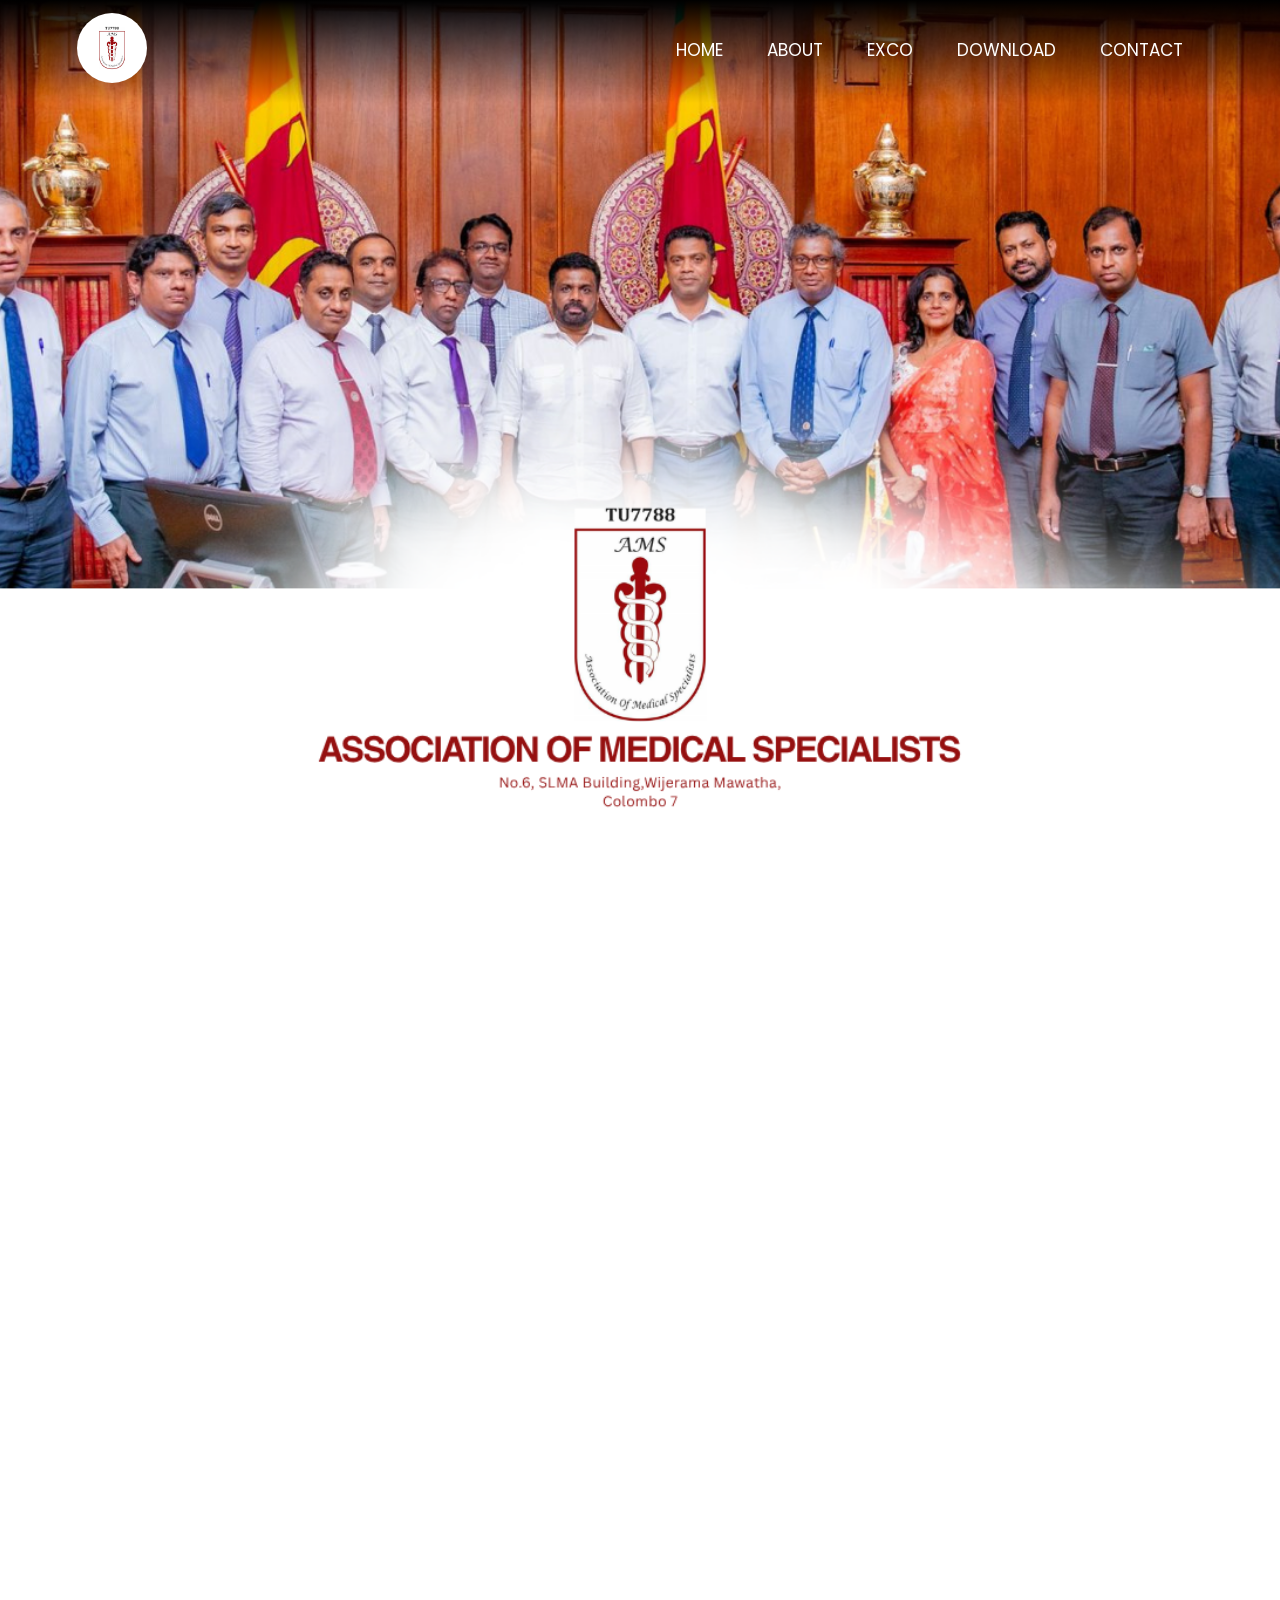
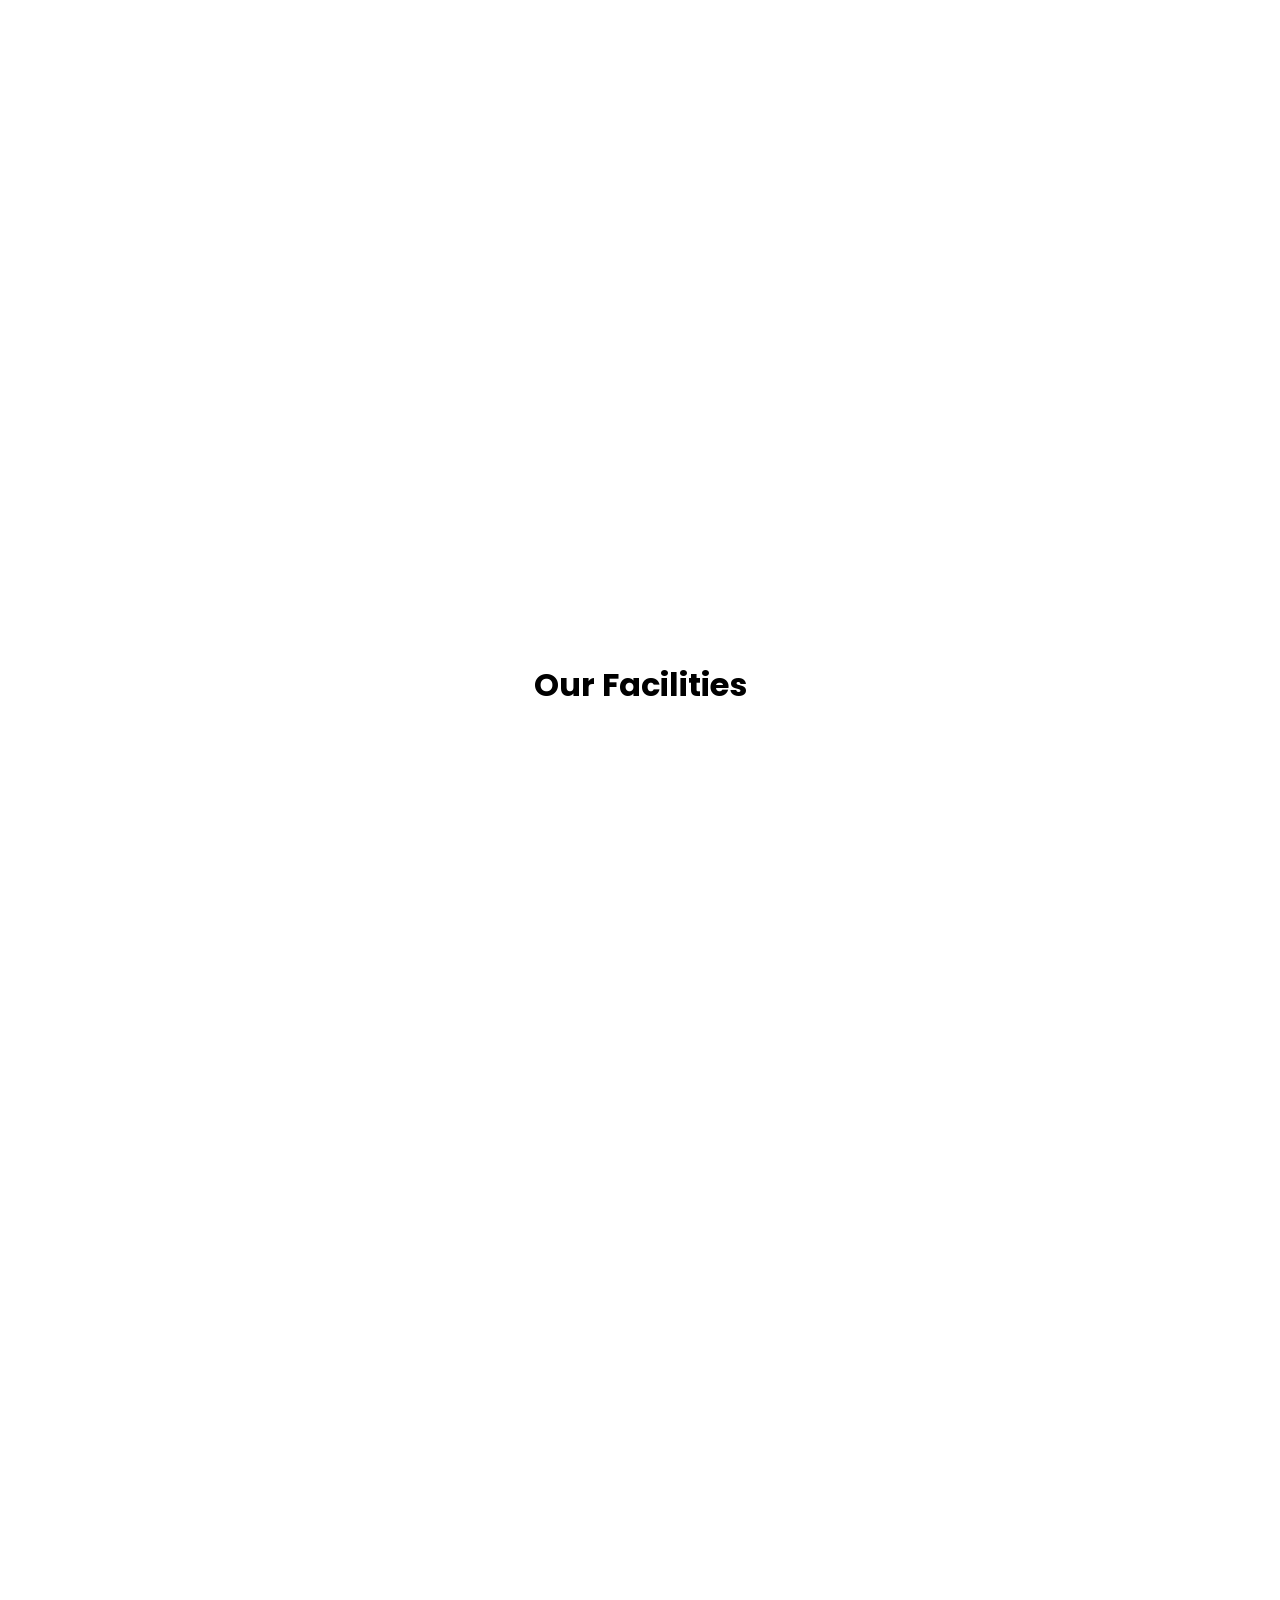
<file: index.html>
<!DOCTYPE html>

<Html>

<head>
    <meta name="viewport" content="width=device-width, initial-scale=1.0">
    <link rel="stylesheet" href="style.css">
    <link rel="preconnect" href="https://fonts.googleapis.com">
    <link rel="preconnect" href="https://fonts.gstatic.com" crossorigin>
    <link href="https://fonts.googleapis.com/css2?family=Poppins:wght@100;200;300;400;600;700&display=swap"
        rel="stylesheet">
    <link rel="stylesheet" href="https://stackpath.bootstrapcdn.com/font-awesome/4.7.0/css/font-awesome.min.css">
    <link rel="stylesheet" href="https://unpkg.com/aos@2.3.4/dist/aos.css" />
    <script src="https://unpkg.com/aos@2.3.1/dist/aos.js"></script>
    <title>AMS|Home</title>
</head>

<body>

    <!--header-->

    <section class="header">

        <nav>

            <a href="index.html"><img src="images/amslogo.png"></a>

            <div class="nav-links" id="navLinks">

                <i class="fa fa-times" onclick="hideMenue()"></i>

                <ul>
                    <li><a href="">HOME</a></li>
                    <li><a href="">ABOUT</a></li>
                    <li><a href="">EXCO</a></li>
                    <li><a href="">DOWNLOAD</a></li>
                    <li><a href="">CONTACT</a></li>
                </ul>

            </div>

            <i class="fa fa-bars" onclick="showMenue()"></i>

        </nav>


    </section>



    <!-- -------about-------->

    <section class="about" data-aos="fade-up">

        <div class="row">

            <div class="about-col">

                <h1>President's Message</h1>
                <h3>Dr ABC CDEF</h3>

                <img src="images/blank-profile-picture.png" alt="">

                <div class="pres-message">
                    <p>Making website is now one of the easiest thing in the world. You just need to learn
                        html, css,Javascript and you are good to go.Making website is now one of the easiest
                        thing in the world. You just need to learn html, css,Javascript and you are good to
                        go.Making website is now one of the easiest thing in the world. You just need to learn
                        html, css,Javascript and you are good to go.</p>
                </div>


            </div>

        </div>

    </section>





    <section class="president">
        <div class="pres-container">

            <div class="pres-img" data-aos="fade-right">
                <img src="images/blank-profile-picture.png" alt="President">
            </div>

            <div class="pres-text" data-aos="fade-up">
                <h1>President's Message</h1>
                <p>
                    Welcome to our organization. We are committed to excellence and dedicated
                    to providing the best services for our members. Our mission is to build a
                    strong and supportive community while maintaining the highest standards
                    of professionalism.
                </p>

                <p>
                    We believe in innovation, teamwork, and continuous improvement.
                    Together, we can achieve great success and create meaningful impact.
                </p>

                <h3>— Dr. example example</h3>
            </div>

        </div>
    </section>





    <!-- -------our facilities------ -->

    <section class="facilities">

        <h1>Our Facilities</h1>
        <!-- <p>Lorem ipsm dolor sit amet, consectetur adipiscing elit.</p> -->

        <div class="row">

            <div class="facilities-col" data-aos="fade-up">
                <img src="images/f1.png">
                <h3>Schooling</h3>
                <p>Lorem ipsm dolor sit amet, consectetur adipiscing elit.
                    Lorem ipsm dolor sit amet, consectetur adipiscing elit.
                </p>
                <a href="images/paper.pdf" class="hero-btn btn-2" download>Apply Now</a>
            </div>

            <div class="facilities-col" data-aos="fade-up">
                <img src="images/f2.png">
                <h3>Bank Loan</h3>
                <p>Lorem ipsm dolor sit amet, consectetur adipiscing elit.
                    Lorem ipsm dolor sit amet, consectetur adipiscing elit.
                </p>
                <a href="images/paper.pdf" class="hero-btn btn-2" download>Download</a>
            </div>

            <div class="facilities-col" data-aos="fade-up">
                <img src="images/f3.png">
                <h3>AIA Health</h3>
                <p>Lorem ipsm dolor sit amet, consectetur adipiscing elit.
                    Lorem ipsm dolor sit amet, consectetur adipiscing elit.
                </p>
                <a href="images/paper.pdf" class="hero-btn btn-2" download>Download</a>
            </div>

        </div>

    </section>






    <!--------Call to action-------->

    <section class="cta" data-aos="fade-up">
        <h1>Become a Member</h1>
        <a href="" class="hero-btn">Apply Now</a>
    </section>





    <!--------footer-------->

    <section class="footer" data-aos="fade-up">

        <h4>Senith Adheesha</h4>
        <p>Lorem ipsm dolor sit amet, consectetur adipiscing elit.
            Lorem ipsm dolor sit amet, consectetur adipiscing elit.
        </p>

        <div class="icons">
            <i class="fa fa-facebook"></i>
            <i class="fa fa-twitter"></i>
            <i class="fa fa-instagram"></i>
            <i class="fa fa-whatsapp"></i>
        </div>

        <p>Senith Adheesha/p>

    </section>





    <!-- -------JavaScript for Toggle Menue------ -->

    <script>

        var navLinks = document.getElementById("navLinks");

        function showMenue() {
            navLinks.style.right = "0";
        }

        function hideMenue() {
            navLinks.style.right = "-200px";
        }


    </script>






    <!-- -------aos------ -->

    <script>
        AOS.init();
        //add onetime here
    </script>



</body>


</Html>
</file>
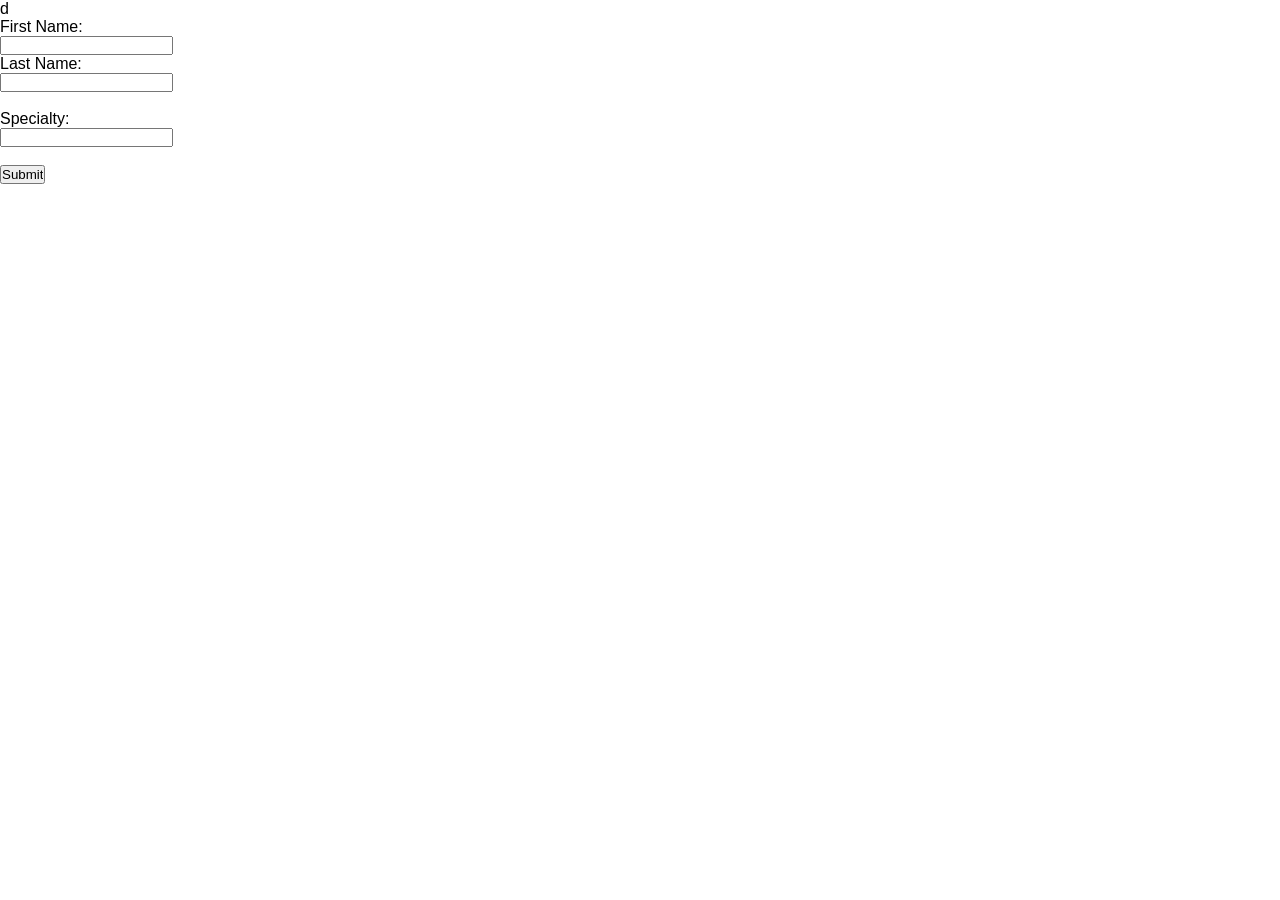
<file: contact.html>
d<htm>
  <head>
    <title>AMS | Contact</title>
    <link rel="stylesheet" href="style.css"> 
  </head>
  <body>
    
   <form action="/action_page.php" method = "POST">
     
    <label for="fname">First Name:</label><br>
    <input type="text" id="fname" name="fname" ><br>
     
    <label for="lname">Last Name:</label><br>
    <input type="text" id="lname" name="lname" "><br><br>

     <label for="lname">Specialty:</label><br>
    <input type="text" id="spec" name="spec" ><br><br>
     
    <input type="submit" value="Submit">
     
  </form> 
    
  </body>
</htm>
</file>
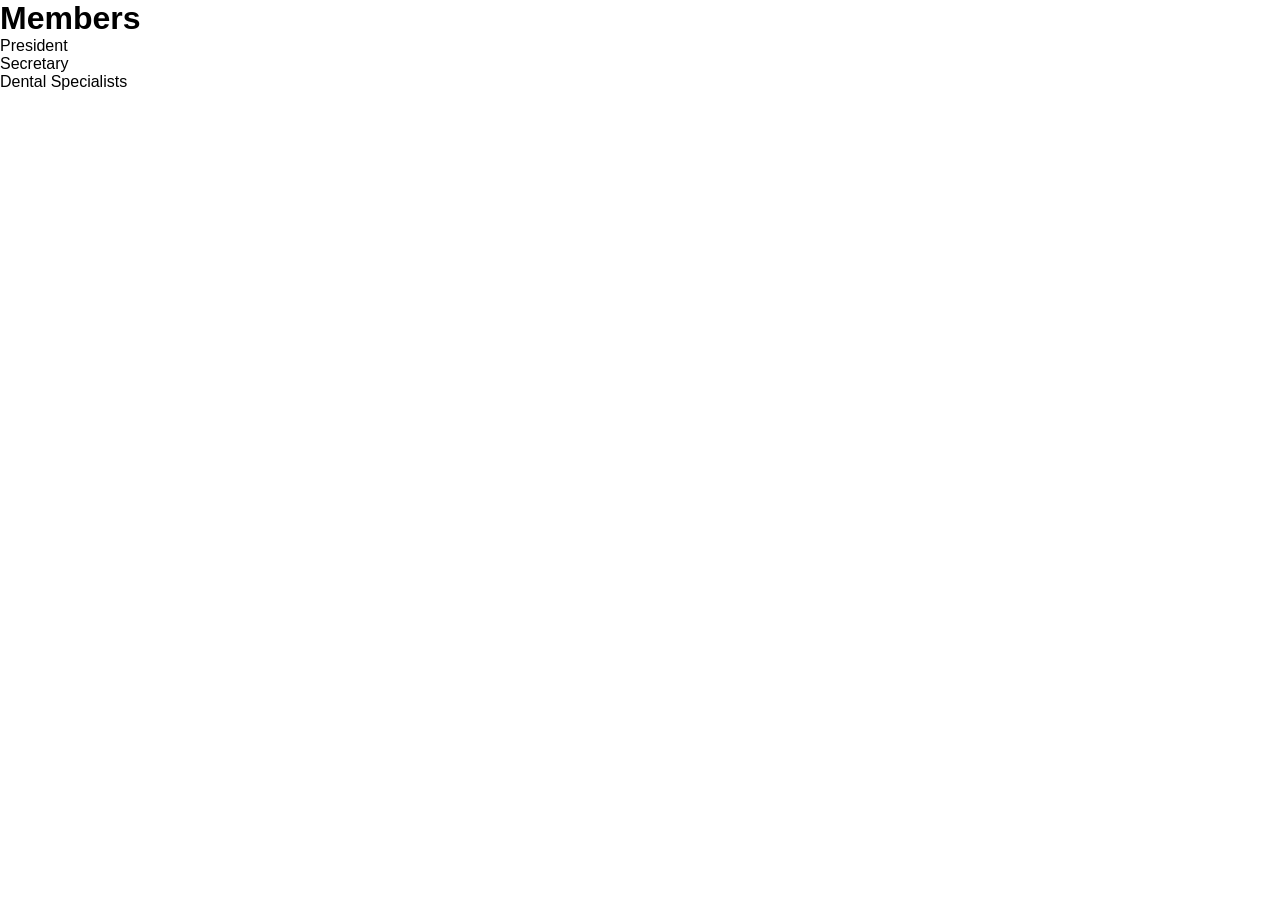
<file: exco.html>
<html>
  <head>
    <title>AMS|EXCO</title>
    <link rel="stylesheet" href="style.css"> 
  </head>

  <body>
    <h1>Members</h1>
    <p>President</p>
    <p>Secretary</p>
    <p>Dental Specialists</p>
    
  </body>
</html>
</file>
<file: style.css>
* {
    margin: 0;
    padding: 0;
    font-family: "Poppins", sans-serif;
}

.header {
    min-height: 100vh;
    width: 100%;
    background-image: url(images/Home.png);
    background-position: center;
    background-size: cover;
    position: relative;
}

nav {
    display: flex;
    padding: 1% 6%;
    justify-content: space-between;
    align-items: center;
    background: linear-gradient(black, rgba(0, 0, 0, 0));
}

nav img {
    width: 70px;
    border-radius: 100%;
}

.nav-links {
    flex: 1;
    text-align: right;
}

.nav-links ul li {
    list-style: none;
    display: inline-block;
    padding: 8px 20px;
    position: relative;
}

.nav-links ul li a {
    color: #fff;
    text-decoration: none;
    font-size: 17px;
}

.nav-links ul li::after {
    content: '';
    width: 0%;
    height: 2px;
    background: #f44336;
    display: block;
    margin: auto;
    transition: 0.5s;
}

.nav-links ul li:hover::after {
    width: 100%;
}

.text-box {
    width: 90%;
    color: #fff;
    position: absolute;
    top: 50%;
    left: 50%;
    transform: translate(-50%, -50%);
    text-align: center;
}

.text-box h1 {
    font-size: 62px;
}

.text-box p {
    margin: 10px 0 40px;
    font-size: 14px;
    color: #fff;
}

.hero-btn {
    display: inline-block;
    text-decoration: none;
    color: #fff;
    border: 1px solid #fff;
    padding: 12px 34px;
    font-size: 13px;
    background: transparent;
    position: relative;
    cursor: pointer;
}

.hero-btn:hover {
    border: 1px solid #f44336;
    background: #f44336;
    transition: 0.5s;
}

nav .fa {
    display: none;
}

@media(max-width:950px){
    .header {
        min-height: 90vh;
    }
}


@media(max-width:900px) {
    .header a img {
        display: none;
    }

    .nav-links ul li a {
        font-size: 15px;
    }

    .header {
        min-height: 60vh;
    }
}

@media(max-width: 700px) {
    .text-box h1 {
        font-size: 20px;
    }

    .header {
        min-height: 50vh;
    }

    .nav-links ul li {
        display: block;
    }

    /* .nav-links {
        position: absolute;
        background: #f44336;
        height: 100vh;
        width: 200px;
        top: 0;
        right: -200px;
        text-align: left;
        z-index: 2;
        transition: 1s;
    } */



    .nav-links {
        position: fixed;
        background: #f44336;
        height: 100vh;
        width: 200px;
        top: 0;
        right: -200px;
        text-align: left;
        z-index: 1000;
        transition: 0.5s;
        padding-top: 60px;
    }

    nav .fa {
        display: block;
        color: #fff;
        margin: 10px;
        font-size: 22px;
        cursor: pointer;
    }

    .nav-links ul {
        padding: 30px;
    }

    nav img {
        width: 30px;
    }

    .nav-links ul li a {
        font-size: 13px;
    }

    .text-box p {
        font-size: 10px;
    }
}



/* -------about-------- */

/* .about {
    width: 60%;
    margin: auto;
    text-align: center;
    padding-top: 10px;
}

.about-col h1 {
    font-size: 20px;
    font-weight: 600;
} */

/* 
p {
    color: #777;
    font-size: 14px;
    font-weight: 300;
    line-height: 22px;
    padding: 10px;
}

.row {
    margin-top: 5%;
    display: flex;
    justify-content: space-between;
    flex-wrap: wrap;
}

.about-col {
    flex-basis: 100%;
    background: #fff3f3;
    border-radius: 10px;
    margin-bottom: 5%;
    padding: 20px 12px;
    box-sizing: border-box;
}

.about-col img {
    width: 20%;
} */

/* .pres-message {
    max-width: 800px;
    margin: 0 auto;
    
}

.pres-message p {
    text-align: justify;
    
}

h3 {
    text-align: center;
    font-weight: 600;
    margin: 10px 0;
}

.about-col:hover {
    box-shadow: 0 0 20px 0px rgba(0, 0, 0, 0.7);
}


@media(max-width:700px) {

    .about-col img {
        width: 50%;
    }

    .row {
        flex-direction: column;
    }


} */




/* president message */


.president {
    width: 80%;
    margin: auto;
    padding: 80px 0;
}

/* CONTAINER */
.pres-container {
    display: flex;
    align-items: center;
    gap: 40px;
    flex-wrap: wrap;
}

/* IMAGE */
.pres-img {
    flex: 1;
}

.pres-img img {
    width: 100%;
    max-width: 350px;
    border-radius: 10px;
}

/* TEXT */
.pres-text {
    flex: 2;
}

.pres-text h1 {
    font-size: 32px;
    margin-bottom: 20px;
}

.pres-text p {
    text-align: justify;
    margin-bottom: 15px;
    line-height: 1.6;
}

.pres-text h3 {
    margin-top: 20px;
    font-weight: normal;
}

/* RESPONSIVE */
@media (max-width: 700px) {
    .pres-container {
        flex-direction: column;
        text-align: center;
    }

    .pres-img img {
        max-width: 250px;
    }

    .pres-text {
        flex: 1;
    }
}






/* our facilities */


.facilities {
    width: 80%;
    margin: auto;
    text-align: center;
    padding-top: 80px;
}

.facilities h1 {
    font-size: 32px;
    margin-bottom: 40px;
}


.row {
    display: flex;
    justify-content: space-between;
    flex-wrap: wrap;
}


/* CARD */
.facilities-col {
    flex-basis: 31%;
    border-radius: 10px;
    margin-bottom: 5%;
    text-align: center;
    box-shadow: 0 4px 10px rgba(0, 0, 0, 0.1);
    padding-bottom: 20px;
    transition: 0.3s;
}

.facilities-col:hover {
    transform: translateY(-5px);
}


.facilities-col img {
    width: 100%;
    height: 220px;
    /* same height for all */
    object-fit: cover;
    /* keeps image nice */
    border-radius: 10px 10px 0 0;
}


.facilities-col h3 {
    margin-top: 16px;
    margin-bottom: 15px;
}

.facilities-col p {
    padding: 0 15px;
    font-size: 14px;
}


.hero-btn {
    display: inline-block;
    text-decoration: none;
    color: #fff;
    padding: 10px 25px;
    border-radius: 5px;
    margin-top: 20px;
}

.btn-2 {
    background: #777;
}


@media (max-width: 700px) {
    .row {
        flex-direction: column;
    }

    .facilities-col {
        flex-basis: 100%;
    }

    .facilities-col img {
        height: 200px;
    }
}






/* --------call to action-------- */

.cta {
    margin: 100px auto;
    width: 80%;
    background-image: linear-gradient(rgba(0, 0, 0, 0.7), rgba(0, 0, 0, 0.7)), url(images/banner.png);
    background-position: center;
    background-size: cover;
    border-radius: 10px;
    text-align: center;
    padding: 100px 0;
}

.cta h1 {
    color: #fff;
    margin-bottom: 40px;
    padding: 0;
}

@media(max-width: 700px) {
    .cta h1 {
        font-size: 24px;
    }
}





/* --------footer-------- */

.footer {
    width: 100%;
    text-align: center;
    padding: 30px 0;
}

.footer h4 {
    margin-bottom: 25px;
    margin-top: 20px;
    font-weight: 600;
}

.icons .fa {
    color: #f44336;
    margin: 0 13px;
    cursor: pointer;
    padding: 18px 0;
}
</file>
